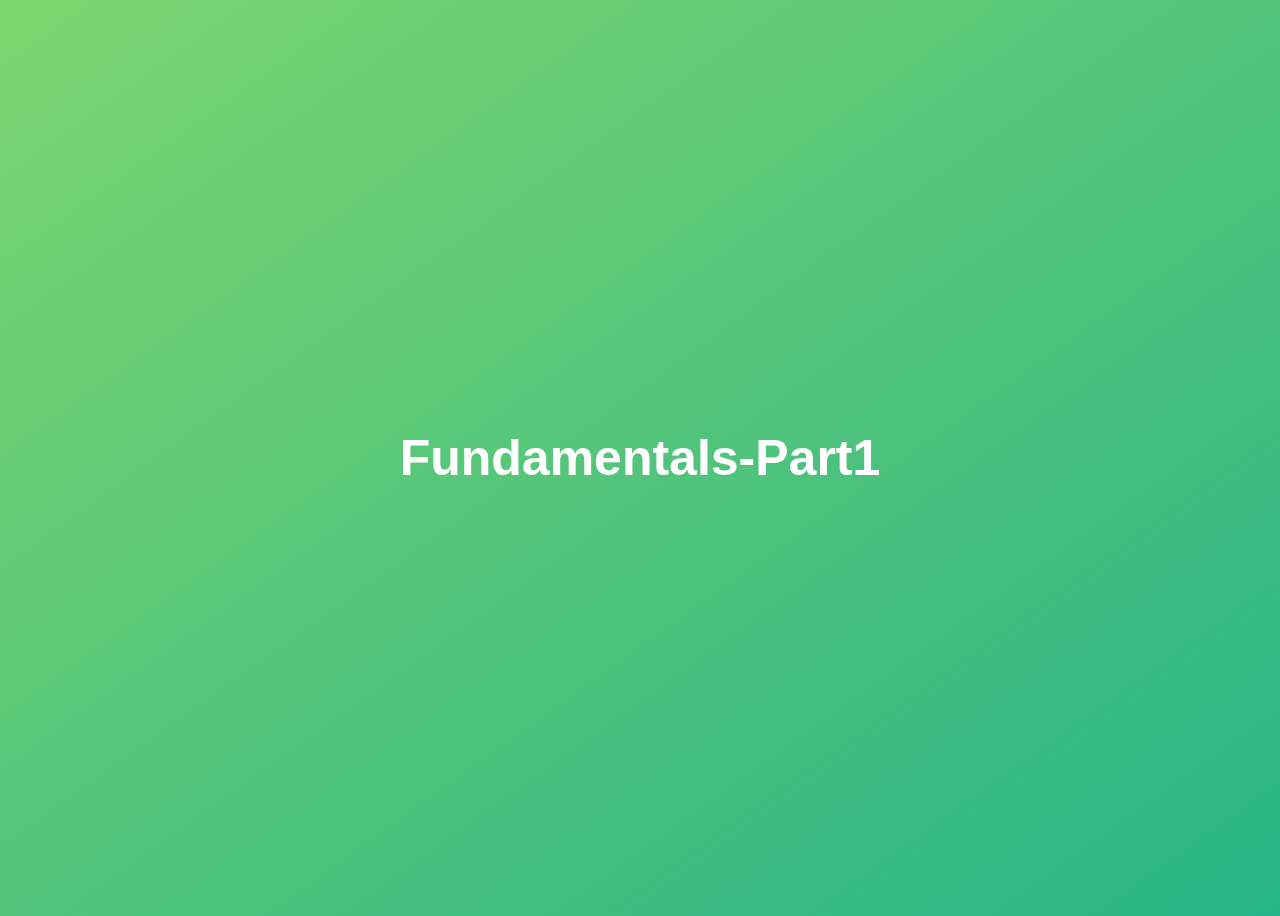
<file: DeveloperSkills-EditorSetup/index.html>
<!DOCTYPE html>
<html lang="en">
  <head>
    <meta charset="UTF-8" />
    <meta name="viewport" content="width=device-width, initial-scale=1.0" />
    <meta http-equiv="X-UA-Compatible" content="ie=edge" />
    <title>JavaScript Fundamentals – Part 1</title>
    <style>
      body {
        height: 100vh;
        display: flex;
        align-items: center;
        background: linear-gradient(to top left, #28b487, #7dd56f);
      }
      h1 {
        font-family: sans-serif;
        font-size: 50px;
        line-height: 1.3;
        width: 100%;
        padding: 30px;
        text-align: center;
        color: white;
      }
    </style>
  </head>
  <body>
    
    <h1>Fundamentals-Part1</h1>
    
    <script src ="script.js" ></script>
  </body>
</html>
</file>
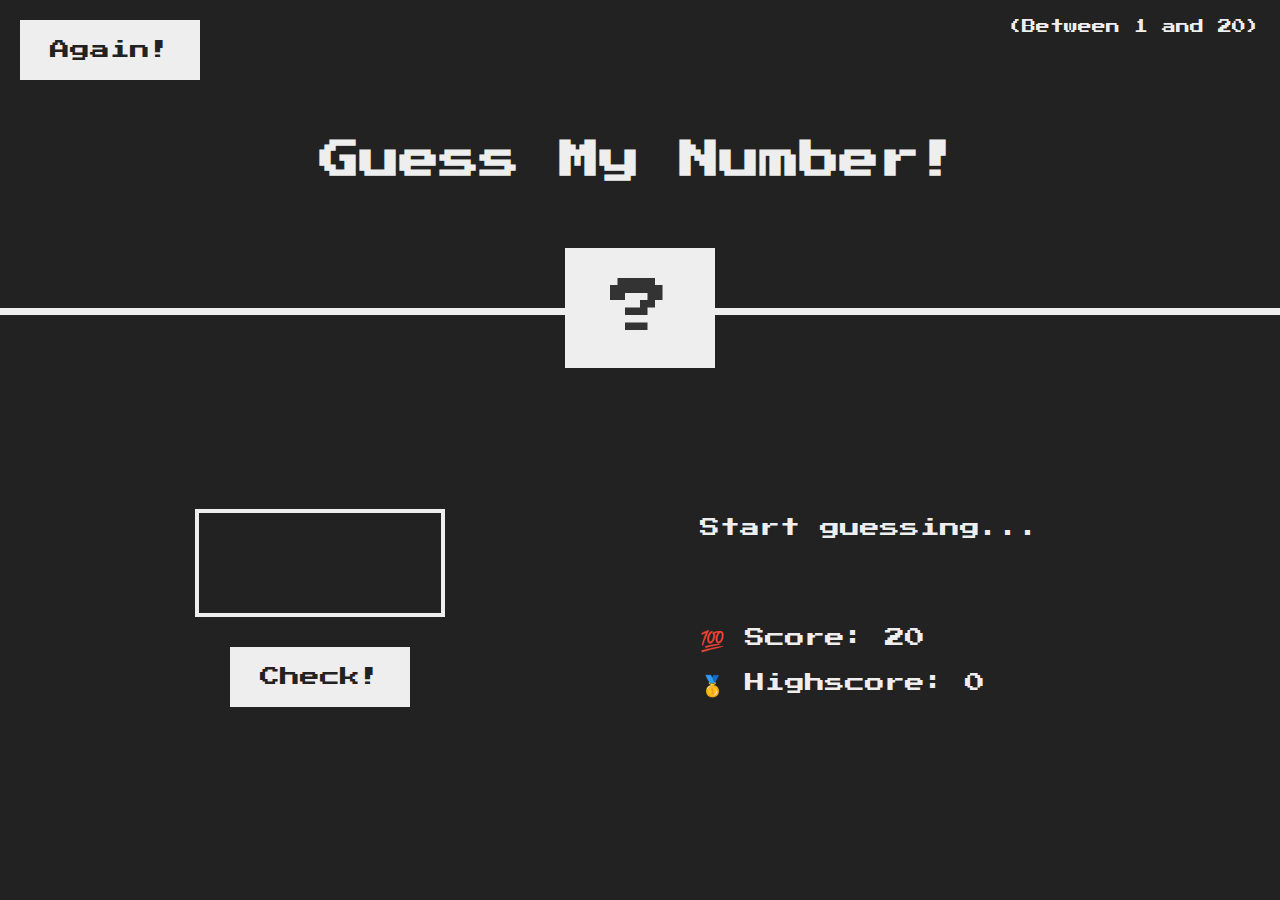
<file: DOM-EventFundamentals/index.html>
<!DOCTYPE html>
<html lang="en">
  <head>
    <meta charset="UTF-8" />
    <meta name="viewport" content="width=device-width, initial-scale=1.0" />
    <meta http-equiv="X-UA-Compatible" content="ie=edge" />
    <link rel="stylesheet" href="style.css" />
    <title>Guess My Number!</title>
  </head>
  <body>
    <header>
      <h1>Guess My Number!</h1>
      <p class="between">(Between 1 and 20)</p>
      <button class="btn again">Again!</button>
      <div class="number">?</div>
    </header>
    <main>
      <section class="left">
        <input type="number" class="guess" />
        <button class="btn check">Check!</button>
      </section>
      <section class="right">
        <p class="message">Start guessing...</p>
        <p class="label-score">💯 Score: <span class="score">20</span></p>
        <p class="label-highscore">
          🥇 Highscore: <span class="highscore">0</span>
        </p>
      </section>
    </main>
    <script src="script.js"></script>
  </body>
</html>
</file>
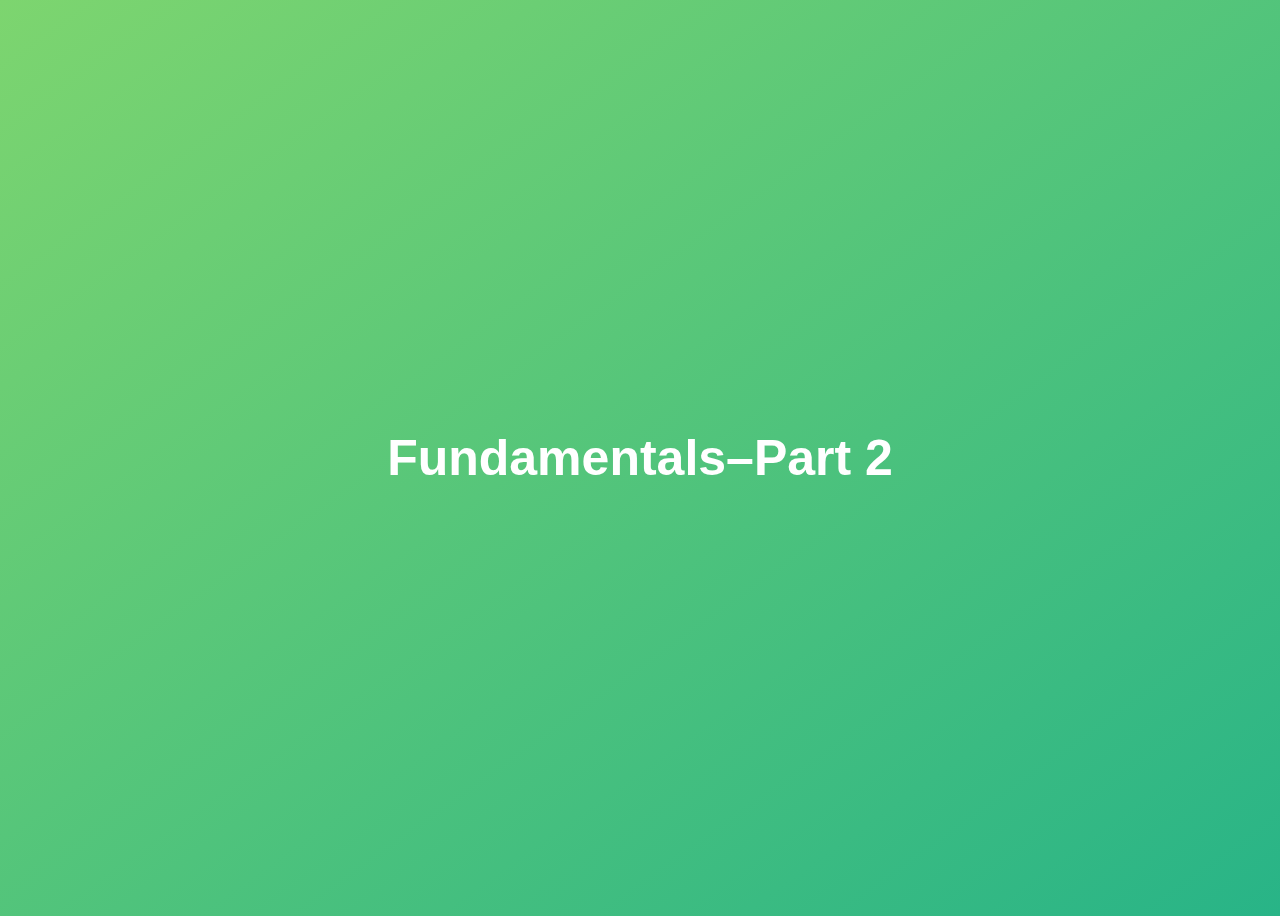
<file: Fundamentals-Part2/index.html>
<!DOCTYPE html>
<html lang="en">
  <head>
    <meta charset="UTF-8" />
    <meta name="viewport" content="width=device-width, initial-scale=1.0" />
    <meta http-equiv="X-UA-Compatible" content="ie=edge" />
    <title>JavaScript Fundamentals – Part 2</title>
    <style>
      body {
        height: 100vh;
        display: flex;
        align-items: center;
        background: linear-gradient(to top left, #28b487, #7dd56f);
      }
      h1 {
        font-family: sans-serif;
        font-size: 50px;
        line-height: 1.3;
        width: 100%;
        padding: 30px;
        text-align: center;
        color: white;
      }
    </style>
  </head>
  <body>
    <h1>Fundamentals–Part 2</h1>
    <script src="script.js"></script>
  </body>
</html>
</file>
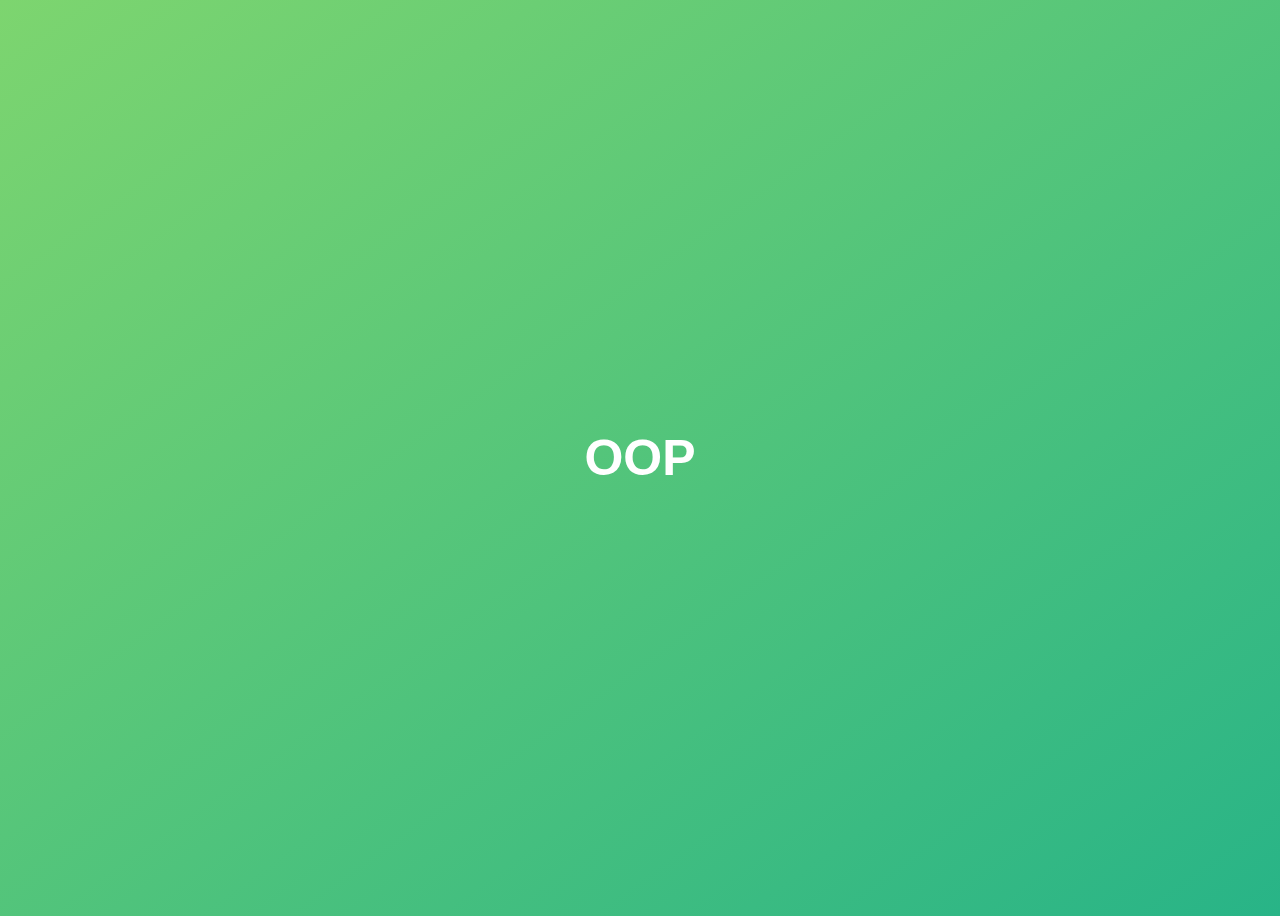
<file: Object-Oriented-Programming(OOP)/index.html>
<!DOCTYPE html>
<html lang="en">
  <head>
    <meta charset="UTF-8" />
    <meta name="viewport" content="width=device-width, initial-scale=1.0" />
    <meta http-equiv="X-UA-Compatible" content="ie=edge" />
    <title>OOP</title>
    <style>
      body {
        height: 100vh;
        display: flex;
        align-items: center;
        background: linear-gradient(to top left, #28b487, #7dd56f);
      }
      h1 {
        font-family: sans-serif;
        font-size: 50px;
        line-height: 1.3;
        width: 100%;
        padding: 30px;
        text-align: center;
        color: white;
      }
    </style>
  </head>
  <body>
    
    <h1>OOP</h1>
    
    <script src ="script.js" ></script>
  </body>
</html>
</file>
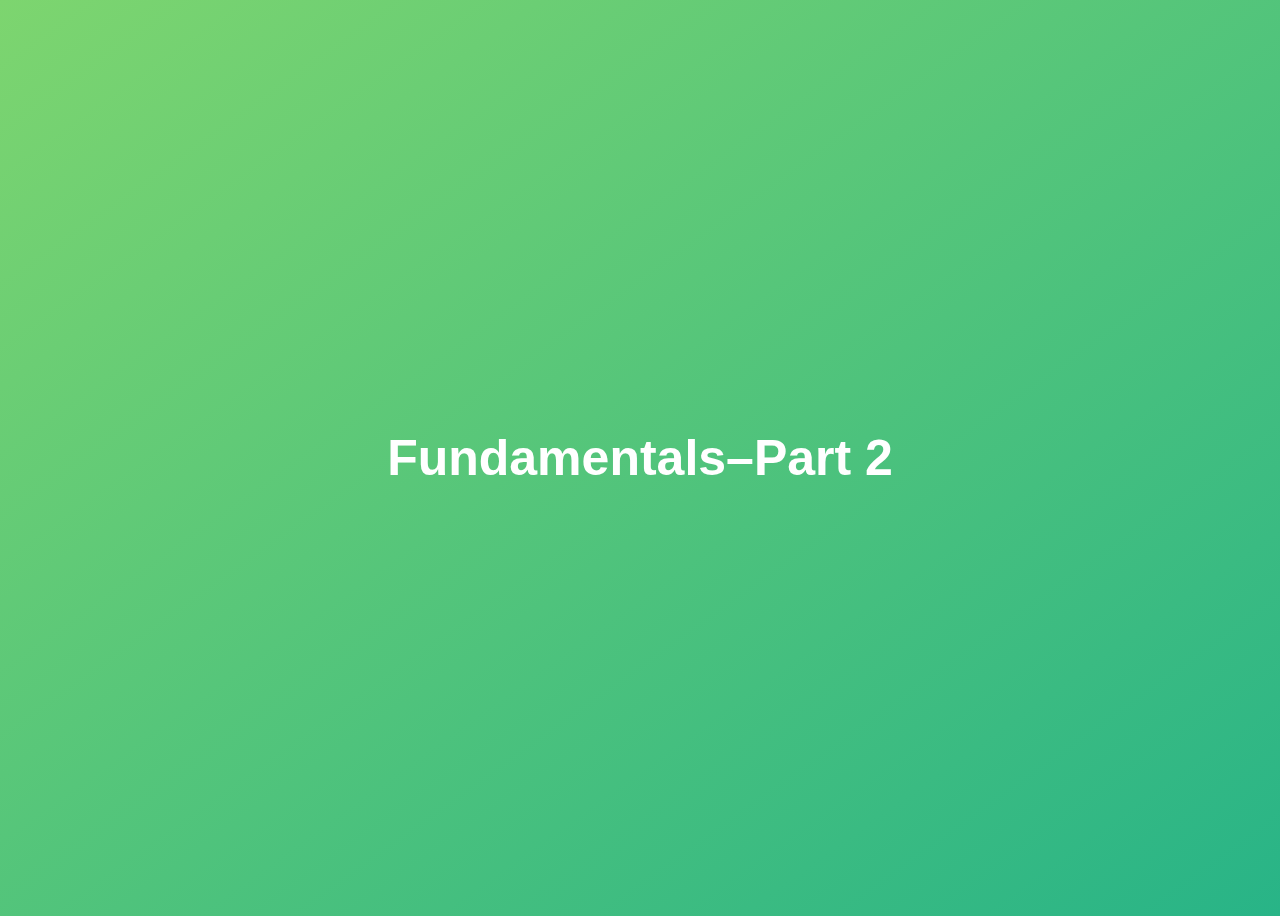
<file: HackerRank/tenDaysOfJS/index.html>
<!DOCTYPE html>
<html lang="en">
  <head>
    <meta charset="UTF-8" />
    <meta name="viewport" content="width=device-width, initial-scale=1.0" />
    <meta http-equiv="X-UA-Compatible" content="ie=edge" />
    <title>JavaScript Fundamentals – Part 2</title>
    <style>
      body {
        height: 100vh;
        display: flex;
        align-items: center;
        background: linear-gradient(to top left, #28b487, #7dd56f);
      }
      h1 {
        font-family: sans-serif;
        font-size: 50px;
        line-height: 1.3;
        width: 100%;
        padding: 30px;
        text-align: center;
        color: white;
      }
    </style>
  </head>
  <body>
    <h1>Fundamentals–Part 2</h1>
    <script src="Day2.js"></script>
  </body>
</html>
</file>
<file: DOM-EventFundamentals/style.css>
@import url('https://fonts.googleapis.com/css?family=Press+Start+2P&display=swap');

* {
  margin: 0;
  padding: 0;
  box-sizing: inherit;
}

html {
  font-size: 62.5%;
  box-sizing: border-box;
}

body {
  font-family: 'Press Start 2P', sans-serif;
  color: #eee;
  background-color: #222;
  /* background-color: #60b347; */
}

/* LAYOUT */
header {
  position: relative;
  height: 35vh;
  border-bottom: 7px solid #eee;
}

main {
  height: 65vh;
  color: #eee;
  display: flex;
  align-items: center;
  justify-content: space-around;
}

.left {
  width: 52rem;
  display: flex;
  flex-direction: column;
  align-items: center;
}

.right {
  width: 52rem;
  font-size: 2rem;
}

/* ELEMENTS STYLE */
h1 {
  font-size: 4rem;
  text-align: center;
  position: absolute;
  width: 100%;
  top: 52%;
  left: 50%;
  transform: translate(-50%, -50%);
}

.number {
  background: #eee;
  color: #333;
  font-size: 6rem;
  width: 15rem;
  padding: 3rem 0rem;
  text-align: center;
  position: absolute;
  bottom: 0;
  left: 50%;
  transform: translate(-50%, 50%);
}

.between {
  font-size: 1.4rem;
  position: absolute;
  top: 2rem;
  right: 2rem;
}

.again {
  position: absolute;
  top: 2rem;
  left: 2rem;
}

.guess {
  background: none;
  border: 4px solid #eee;
  font-family: inherit;
  color: inherit;
  font-size: 5rem;
  padding: 2.5rem;
  width: 25rem;
  text-align: center;
  display: block;
  margin-bottom: 3rem;
}

.btn {
  border: none;
  background-color: #eee;
  color: #222;
  font-size: 2rem;
  font-family: inherit;
  padding: 2rem 3rem;
  cursor: pointer;
}

.btn:hover {
  background-color: #ccc;
}

.message {
  margin-bottom: 8rem;
  height: 3rem;
}

.label-score {
  margin-bottom: 2rem;
}
</file>
